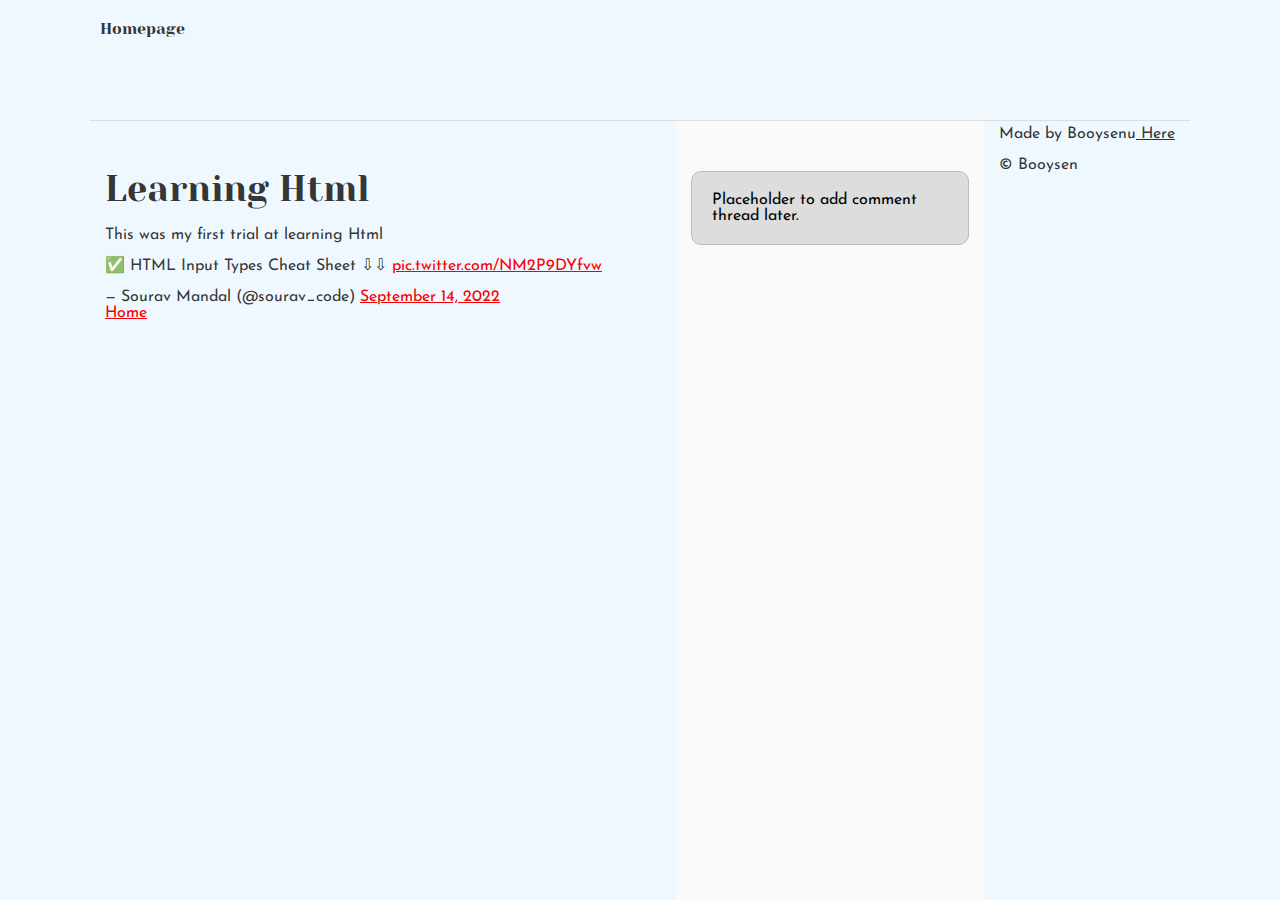
<file: css_basic/tweets.html>
<!DOCTYPE html>
<html lang="en">
  <head>
	<meta charset="utf-8">
	<title>Learning Html</title>
	<link href="base.css" rel="stylesheet">
	<link href="styles.css" rel="stylesheet">
  </head>
  <body>
	<header>
		<ul>
			<li> <a href="index.html">Homepage</a></li>
		</ul>
	</header>
	<main>
		<article>
			<h1>Learning Html</h1>
			<p> This was my first trial at learning Html</P>
			<blockquote class="twitter-tweet"><p lang="en" dir="ltr">✅ HTML Input Types Cheat Sheet ⇩⇩ <a href="https://t.co/NM2P9DYfvw">pic.twitter.com/NM2P9DYfvw</a></p>&mdash; Sourav Mandal (@sourav_code) <a href="https://twitter.com/sourav_code/status/1570016911618113536?ref_src=twsrc%5Etfw">September 14, 2022</a></blockquote> <script async src="https://platform.twitter.com/widgets.js" charset="utf-8"></script>
			<a href="index.html"> Home</a>
		</article>
		<aside>
			<p> Placeholder to add comment thread later.</p>
		</aside>
		<footer>
			<p> Made by Booysenu<a href="https://www.linkedin.com/in/Astrobooysen-743478183/" target="_blank"> Here</a></p>
			<big>&copy; Booysen</big>
		</footer>
  </body>
</file>
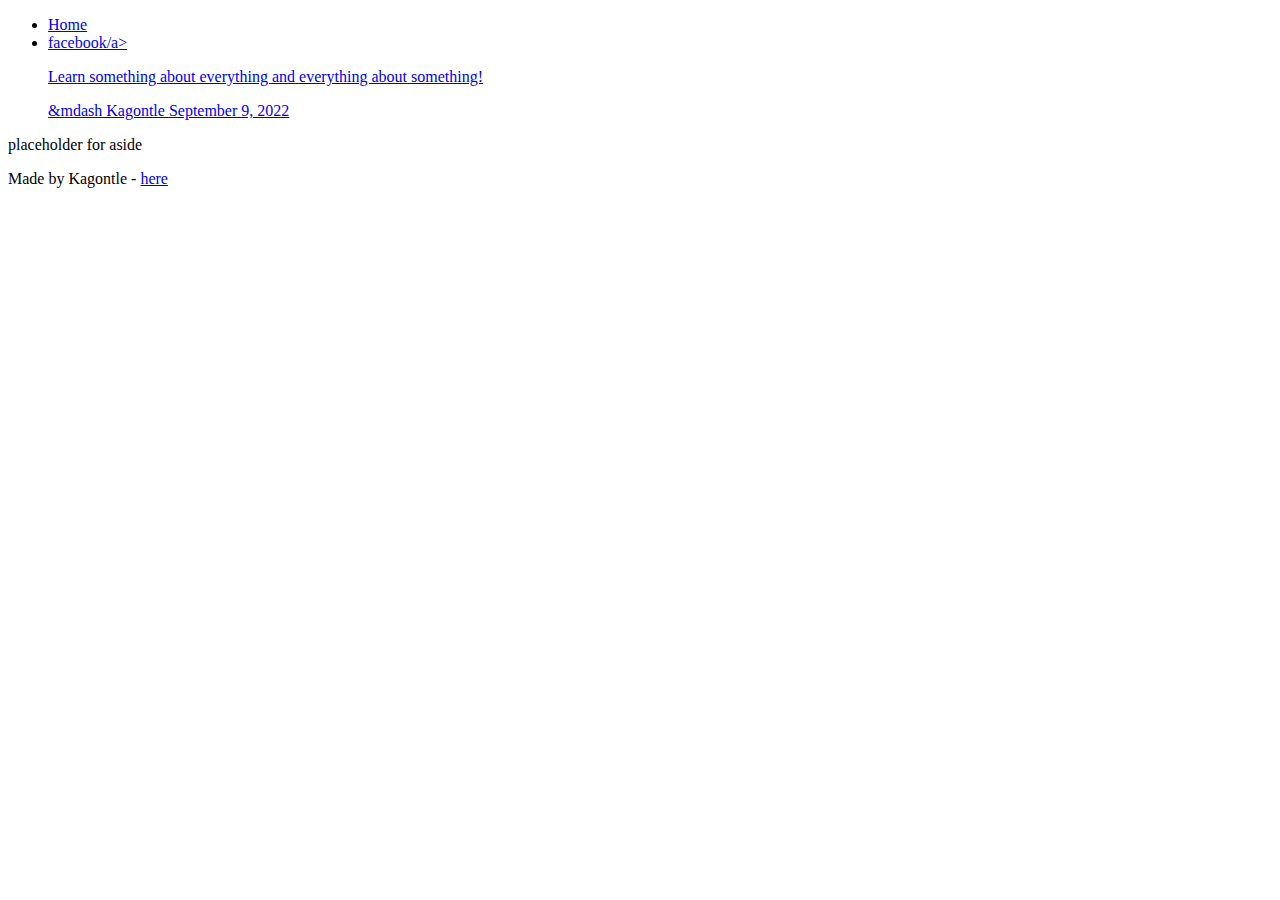
<file: html_basic/tweets.html>
<!DOCTYPE html>
<html lang="en">
<head>
    <meta charset="UTF-8">
    <meta http-equiv="X-UA-Compatible" content="IE=edge">
    <meta name="viewport" content="width=device-width, initial-scale=1.0">
    <title>Tweets</title>
</head>
<body>
    <header>
        <ul>
            <li><a href="./index.html">Home</a></li>
            <li><a href="./facebook.html">facebook/a></li>
        </ul>
    </header>
    <main>
        <article>
            <blockquote class="facebook"><p lang="en" dir="ltr">Learn something about everything and everything about something!</p>&mdash Kagontle <a href="https://Facebook.com/Kagontle/status/1568348214453047296?ref_src=twsrc%5Etfw">September 9, 2022</a></blockquote> <script async src="https://platform.facebook.com/widgets.js" charset="utf-8" alt="facebook"></script>
        </article>
        <aside>
            <p>placeholder for aside</p>
        </aside>
    </main>
    <footer>
        Made by Kagontle - <a href="https://linkedin/in/Kagontle" target="_blank">here</a>

    </footer>

    
</body>
</html>
</file>
<file: css_basic/base.css>
/* Importing webfonts */
/* (If you're learning CSS, you should disregard that) */

@import url(https://fonts.googleapis.com/css?family=Yeseva+One);
@import url(https://fonts.googleapis.com/css?family=Josefin+Sans:400,700,700italic,400italic);


/* CSS reset rules */

html, body {
	height: 100%;
	min-height: 100%;
}
html, body, div, span, applet, object, iframe,
h1, h2, h3, h4, h5, h6, p, blockquote, pre,
a, abbr, acronym, address, big, cite, code,
del, dfn, img, ins, kbd, q, s, samp,
small, strike, sub, sup, tt, var,
b, u, i, center,
dl, dt, dd,
fieldset, form, label, legend,
table, caption, tbody, tfoot, thead, tr, th, td,
article, aside, canvas, details, embed, 
figure, figcaption, footer, header, hgroup, 
menu, nav, output, ruby, section, summary,
time, mark, audio, video {
	margin: 0;
	padding: 0;
	border: 0;
	font-size: 100%;
	font: inherit;
	vertical-align: baseline;
}
/* HTML5 display-role reset for older browsers */
article, aside, details, figcaption, figure, 
footer, header, hgroup, menu, nav, section {
	display: block;
}
body {
	line-height: 1;
}
blockquote, q {
	quotes: none;
}
blockquote:before, blockquote:after,
q:before, q:after {
	content: '';
	content: none;
}
table {
	border-collapse: collapse;
	border-spacing: 0;
}


/* Fonts and colors */

body {
	font-family: 'Josefin Sans', serif;
	color: rgba(0, 0, 0, 0.8);
}
h1, h2, h3, h4, h5, h6, header {
	font-family: 'Yeseva One', sans-serif;
}
article {
}
header {
	border-bottom: 1px solid rgb(221,221,221);
	transition: border-bottom-color 1s ease;
}
header a {
	color: rgba(0, 0, 0, 0.8);
}
aside {
	background: #FAFAFA;
}
aside p {
	border: 1px solid #bbb;
	background: #ddd;
	color: black;
}
footer a {
	color: rgba(0, 0, 0, 0.8);
}
a {
	color: #F80002;
}


/* Positioning and margins */

@media (min-width: 1100px) {
	body {
		width: 1100px;
		margin: 0 auto;
	}
}

article {
	padding: 50px 15px;
}
article > *:first-child {
	margin-top: 0;
}
aside {
	padding: 50px 15px;
}
header .right {
	float: right;
	margin: 0 10px 15px;
}


/* Header */
header {
	padding: 20px 0;
	height: 80px;
}
header ul {
	list-style: none;
	margin: 0;
	padding: 0;
}
header li {
	display: inline;
	vertical-align:middle;
}
header li:first-child {
	margin: 0;
}
header li a {
	margin: 0 10px;
}
header li.logo {
	font-size: 36px;
}
header a {
	text-decoration: none;
}


/* Aside */

aside p {
	border-radius: 10px;
	padding: 20px 20px;
}


/* Footer */

footer {
	padding: 5px 15px;
	height: 80px;
}


/* Text styles and margins */

p {
	margin-bottom: 15px;
}
h1 {
	font-size: 36px;
	margin: 40px 0 20px;
}
h2 {
	font-size: 32px;
	margin: 30px 0 15px;
}
h3 {
	font-size: 28px;
	margin: 25px 0 10px;
}
h4 {
	font-size: 20px;
	font-weight: bold;
	margin: 20px 0 10px;
}
h5 {
	font-size: 18px;
	font-weight: bold;
	margin: 15px 0 10px;
}
h6 {
	font-weight: bold;
	margin: 5px 0;
}

@media (max-width: 800px) {
  body.works_on_smartphone {
  	display: block;
  }
  body.works_on_smartphone main {
  	display: block;
  }
  header .right {
  	float: none;
  }
}
</file>
<file: css_basic/styles.css>
﻿body {
    background-color: aliceblue;
    display: flex;
    flex-direction: column
}

main {

    display: flex;
    flex-direction: row;
    flex: auto
}

article{
   
    flex: 2;
    overflow-y : auto;
   
}

aside{
  
    flex: 1;
    overflow-y: auto
}
</file>
